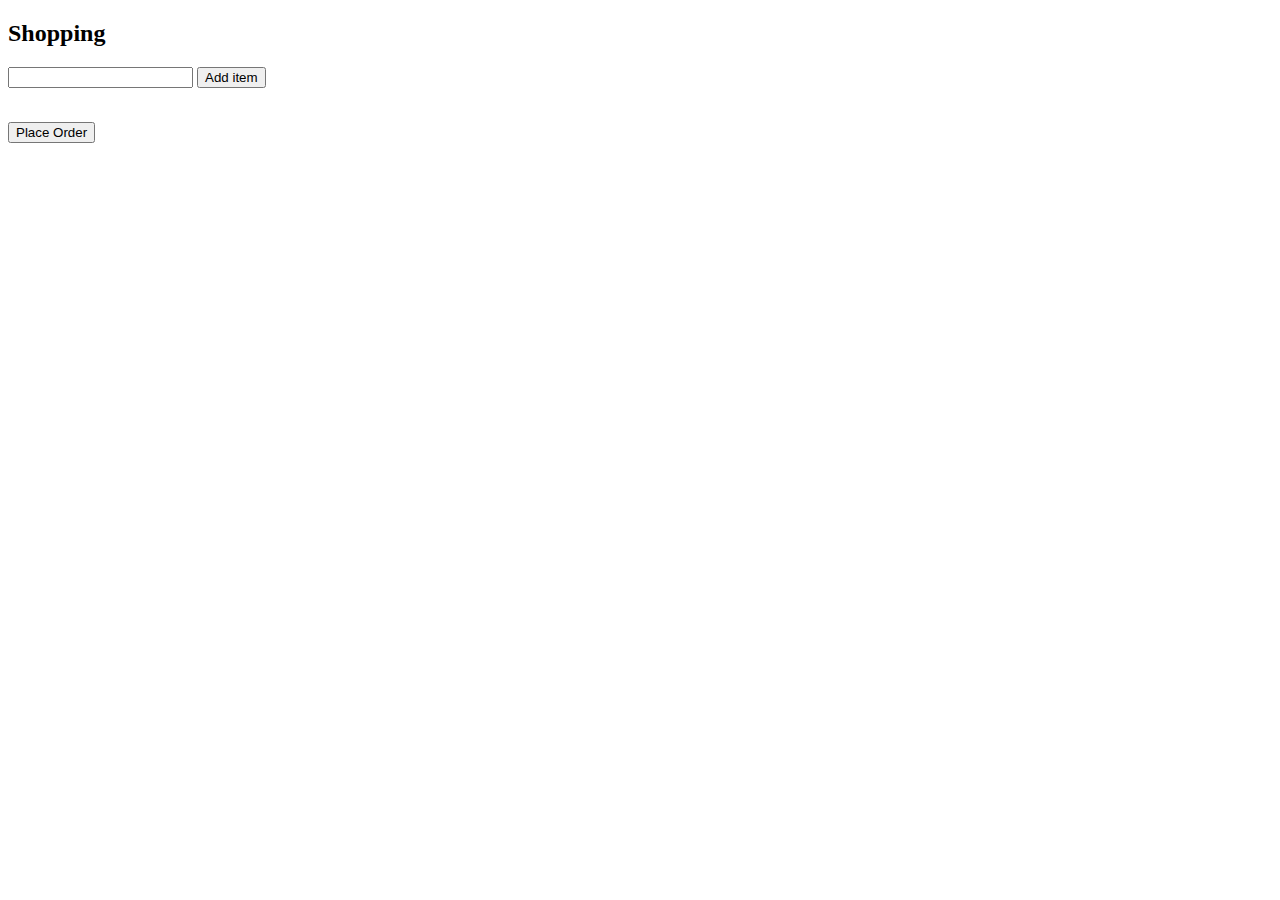
<file: addTocart/index.html>
<!DOCTYPE html>
<html lang="en">
<head>
    <meta charset="UTF-8">
    <meta http-equiv="X-UA-Compatible" content="IE=edge">
    <meta name="viewport" content="width=device-width, initial-scale=1.0">
    <title>Document</title>
</head>
<body>
    <h2>Shopping</h2>
    <input type="text" id="getItemsVlue"> <button onclick="addItems()">Add item</button>
    <br>
    <ul id="products">

    </ul>
    <br>
    <button id="placeOrder" onclick="placeOrder()">Place Order</button>

    <!-- <script src="app.js"></script> -->
    <script src="app2.js"></script>
</body>
</html>
</file>
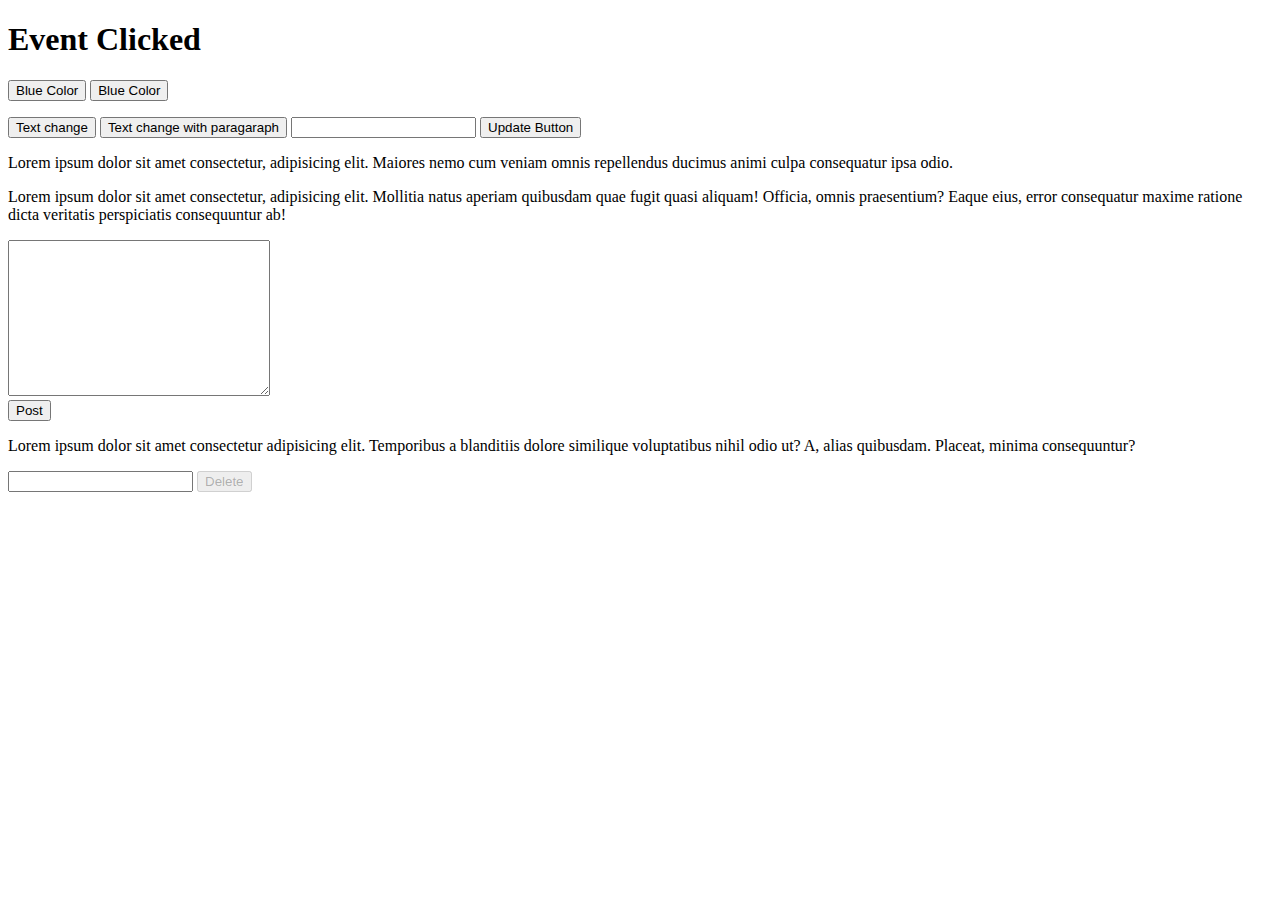
<file: dom/index.html>
<!DOCTYPE html>
<html lang="en">
<head>
    <meta charset="UTF-8">
    <meta http-equiv="X-UA-Compatible" content="IE=edge">
    <meta name="viewport" content="width=device-width, initial-scale=1.0">
    <title>Document</title>
</head>
<body >
    <h1>Event Clicked</h1>
    <button id="blue-button" value="No">Blue Color</button>
    <button onclick="background()">Blue Color</button>


    <p id="paragraph-text"></p>
    <button id="text-change">Text change</button>
    <button id="text-change-with">Text change with paragaraph</button>

    <input type="text" id="input-value">
    <button id="update">Update Button</button>



    <div id="container">
        <p>Lorem ipsum dolor sit amet consectetur, adipisicing elit. Maiores nemo cum veniam omnis repellendus ducimus animi culpa consequatur ipsa odio.</p>
        <p>Lorem ipsum dolor sit amet consectetur, adipisicing elit. Mollitia natus aperiam quibusdam quae fugit quasi aliquam! Officia, omnis praesentium? Eaque eius, error consequatur maxime ratione dicta veritatis perspiciatis consequuntur ab!</p>
    </div>

    <textarea name="" id="textarea" cols="30" rows="10"></textarea>
    <br>
    <button id="post-button">Post</button>



    <!-- delete button -->
    <p id="paragraph-delete">Lorem ipsum dolor sit amet consectetur adipisicing elit. Temporibus a blanditiis dolore similique voluptatibus nihil odio ut? A, alias quibusdam. Placeat, minima consequuntur?</p>
    <input type="text" id="change-input">
    <button id="delete" disabled>Delete</button> 
    <script src="dom.js"></script>
</body>
</html>
</file>
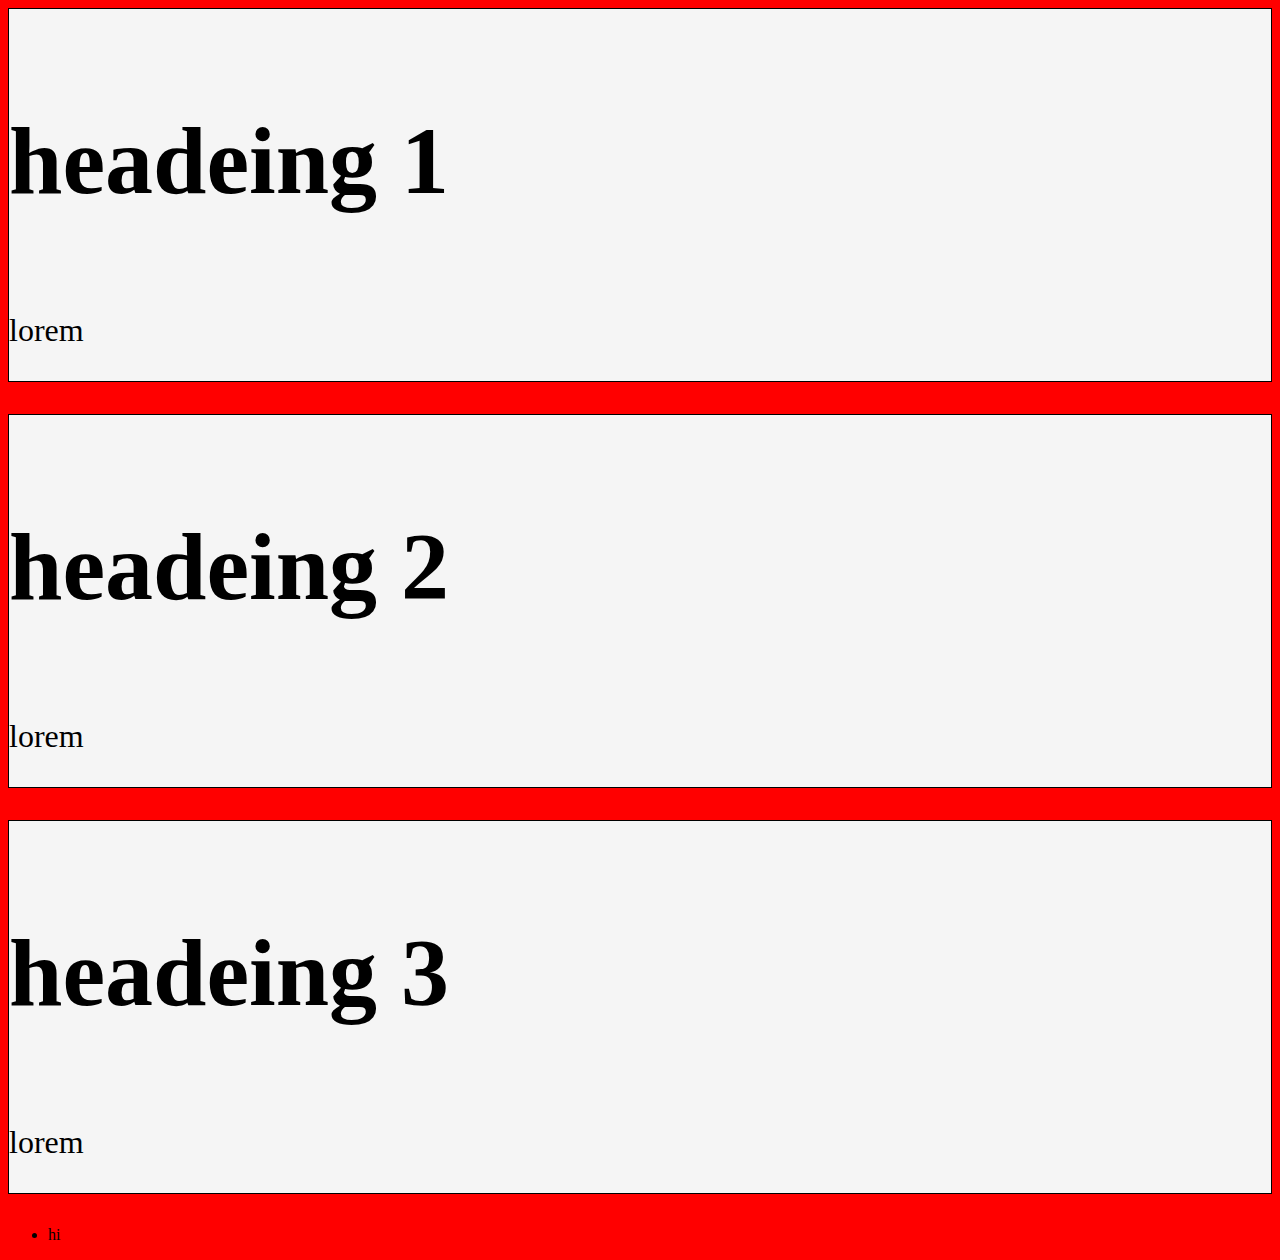
<file: js-dom/index.html>
<!DOCTYPE html>
<html lang="en">

<head>
    <meta charset="UTF-8">
    <meta http-equiv="X-UA-Compatible" content="IE=edge">
    <meta name="viewport" content="width=device-width, initial-scale=1.0">
    <title>Dom</title>
</head>

<body>
    <main>
        <section>
            <article class="blog">
                <h3>headeing 1</h3>
                <p>lorem</p>
            </article>
            <article class="blog">
                <h3>headeing 2</h3>
                <p>lorem</p>
            </article>
            <article class="blog">
                <h3>headeing 3</h3>
                <p>lorem</p>
            </article>
        </section>
        <ul id="myDiv"></ul>
    </main>

    <script src="index.js"></script>
</body>

</html>
</file>
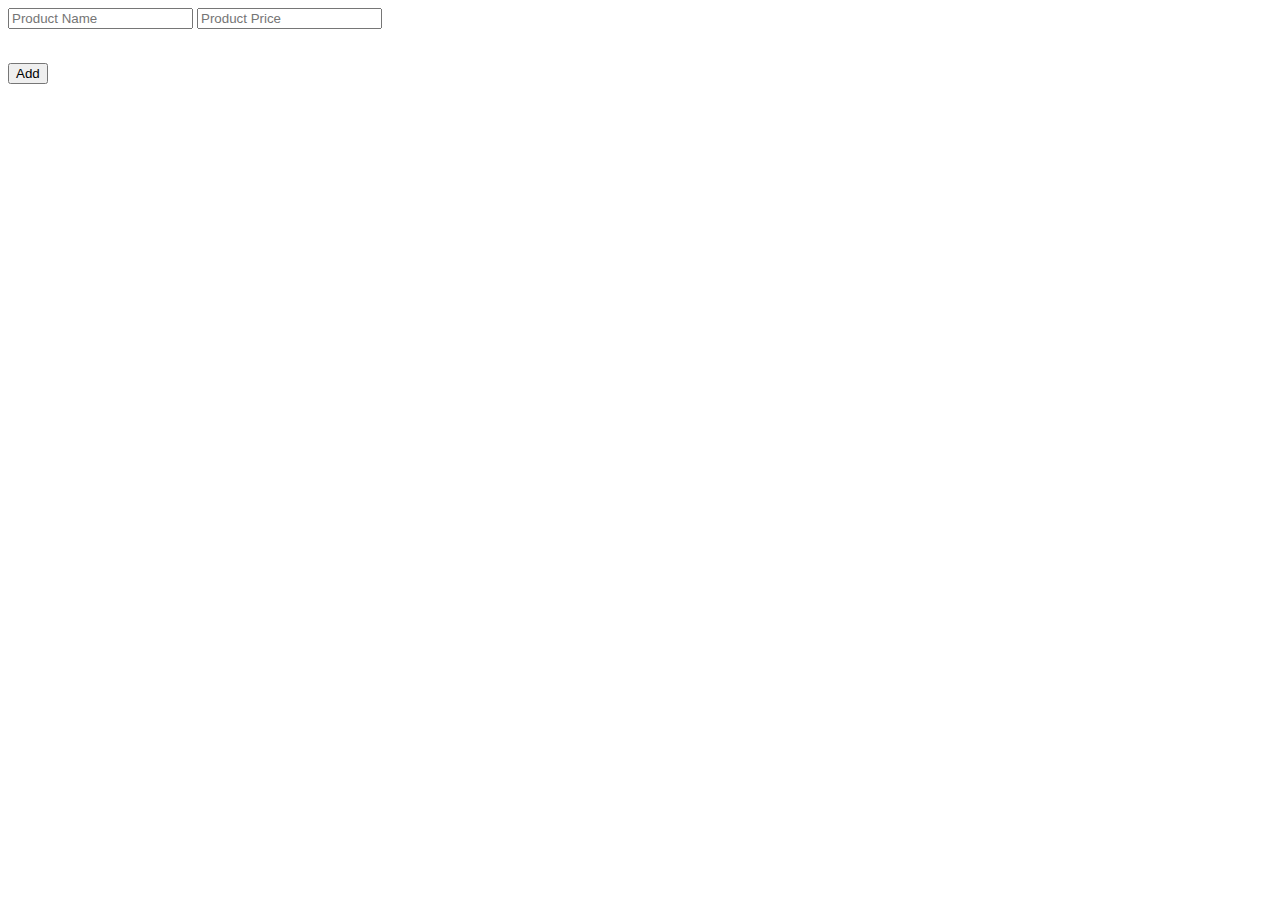
<file: practice-browser-api/index.html>
<!DOCTYPE html>
<html lang="en">
<head>
    <meta charset="UTF-8">
    <meta http-equiv="X-UA-Compatible" content="IE=edge">
    <meta name="viewport" content="width=device-width, initial-scale=1.0">
    <title>Document</title>
</head>
<body>
    

    <input type="text" placeholder="Product Name"  id="productsName">
    <input type="text" placeholder="Product Price" id="productsPrice">
    <br>
    <br>

    <ul id="mylist">
        
    </ul>
    <button onclick="add()">Add</button>
    <script src="app.js"></script>
</body>
</html>
</file>
